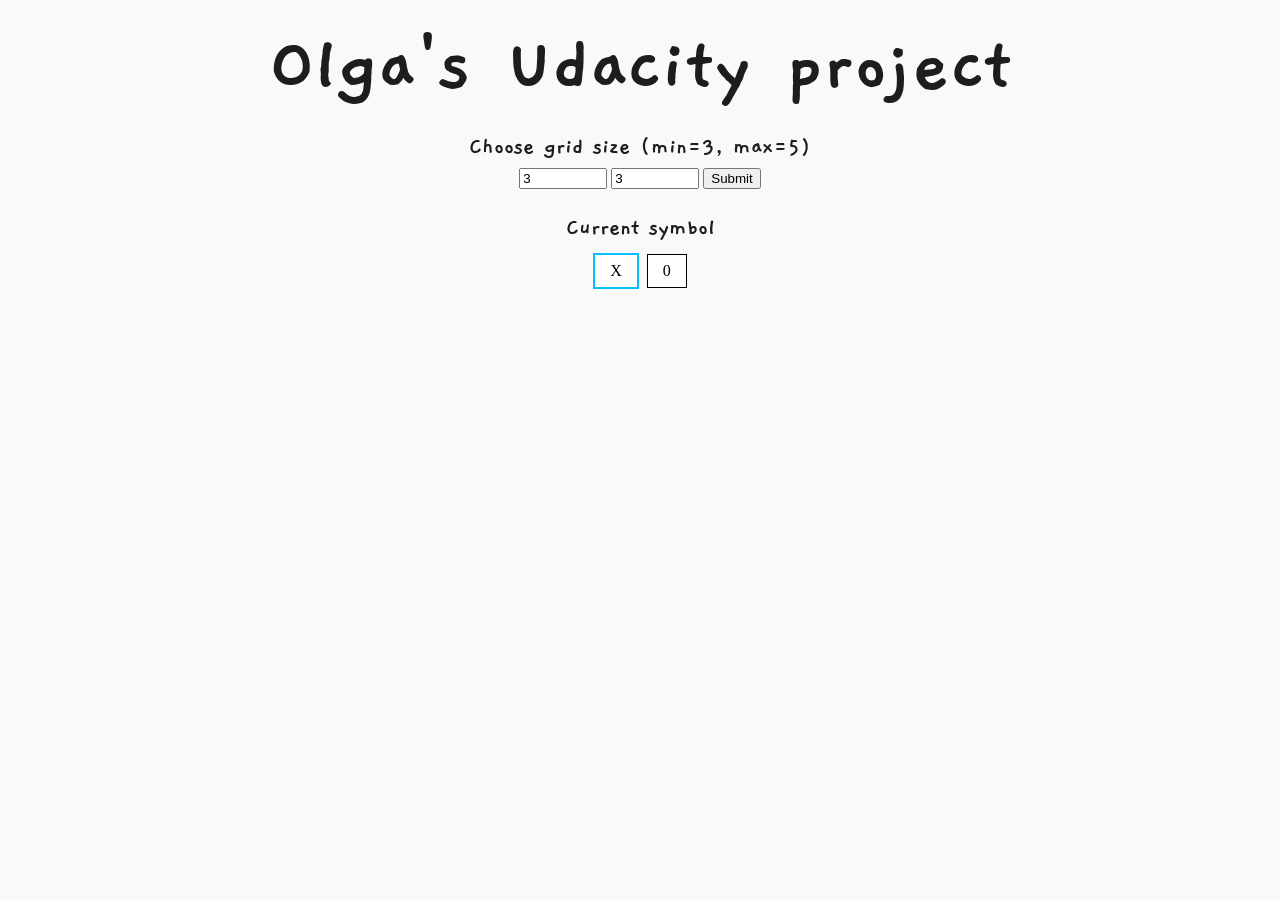
<file: index.html>
<!DOCTYPE html>
<html>
    <head>
            <title>Olga's Udacity project</title>
            <link rel="stylesheet" href="https://fonts.googleapis.com/css?family=Monoton">
            <link rel="stylesheet" href="styles.css">
            <script src="https://code.jquery.com/jquery-3.3.1.min.js" integrity="sha256-FgpCb/KJQlLNfOu91ta32o/NMZxltwRo8QtmkMRdAu8=" crossorigin="anonymous"></script>
            <link href="https://fonts.googleapis.com/css?family=Gaegu" rel="stylesheet">
        </head>
        <body>
            <h1>Olga's Udacity project</h1>
            <h2>Choose grid size (min=3, max=5)</h2>
            <form id="sizePicker">
            <input type="number" id="height" name="height" min="3" max="5"  value="3">
            <input type="number" id="width" name="width" min="3" max="5" value="3">
            <input  type="submit" id="submitButton" class="button">
            </form>
            <h2>Current symbol</h2>
            <div type="symbol1" id="symbol1" class="symbol active">X</div> 
            <div type="symbol2" id="symbol2" class="symbol">0</div>
            <table id=pixelCanvas></table>
            <script src="mydesign.js"></script>
        </body>
</html>
</file>
<file: styles.css>
body {
    text-align: center;
    color: #1f1c1c;
    background-color:#f9f9f9;
    background-repeat: no-repeat;
    background-size: cover;
}

h1 {
    font-family: 'Gaegu', cursive;
    font-size: 80px;
    margin: 0.2em;
}

h2 {
    font-family: 'Gaegu', cursive;
    margin: 1em 0 0.25em;
}

h2:first-of-type {
    margin-top: 0.5em;
}

table,
tr,
td {
    border: 1px solid black;
}

table {
    border-collapse: collapse;
    margin: 20px auto;
}

td {
    width: 40px;
    height: 40px;
}

input[type=number] {
    width: 6em;
}
.symbol {
    background-color: white;
    border: 1px solid black;
    color: black;
    padding: 7px 15px;
    text-align: center;
    text-decoration: none;
    display: inline-block;
    font-size: 16px;
    margin: 4px 2px;
    cursor: pointer;
}
.active{
    border: 2px solid #07c0ff;
}
</file>
